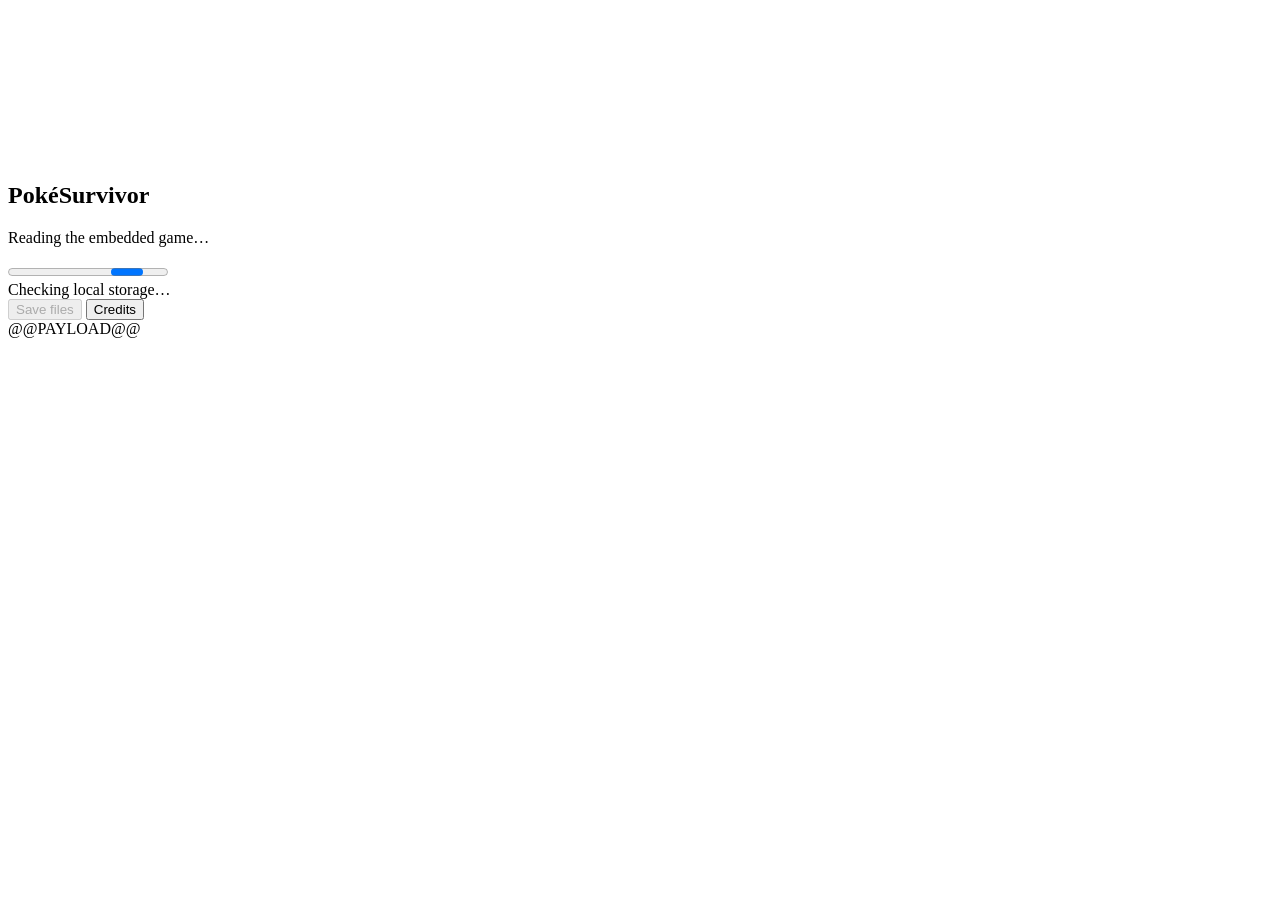
<file: shell.html>
<!doctype html>
<html lang="en">
<head>
  <meta charset="utf-8">
  <meta name="contributor" content="KryReaper">
  <meta name="viewport" content="width=device-width, initial-scale=1">
  <meta http-equiv="Content-Security-Policy" content="default-src 'none'; script-src 'unsafe-inline' 'wasm-unsafe-eval' data:; style-src 'unsafe-inline'; worker-src data:; img-src data: blob:; base-uri 'none'; form-action 'none'">
  <title>PokéSurvivor · Offline</title>
  <style>@@CSS@@</style>
</head>
<body>
  <main id="game">
    <div id="stage">
      <canvas id="canvas" tabindex="0" role="application" aria-label="PokéSurvivor game. Move with WASD or the arrow keys. Escape or P pauses play."></canvas>
      <section id="loading" aria-labelledby="game-title">
        <h1 id="game-title">Poké<span>Survivor</span></h1>
        <p id="loading-message" role="status">Reading the embedded game…</p>
        <progress id="progress" aria-label="Embedded game loading progress"></progress>
        <noscript>Enable JavaScript in your browser to play.</noscript>
      </section>
    </div>
    <nav aria-label="Offline game controls">
      <span id="storage" aria-live="polite">Checking local storage…</span>
      <div class="actions">
        <button id="save" disabled>Save files</button>
        <button id="credits">Credits</button>
        <button id="fullscreen" hidden>Fullscreen</button>
      </div>
    </nav>
    <dialog id="save-dialog" aria-labelledby="save-title">
      <h2 id="save-title">Save files</h2>
      <p id="save-help">Export your trainer progress and settings as JSON. Importing a save replaces the current trainer data.</p>
      <p id="save-message" role="status"></p>
      <div class="actions">
        <button id="export">Export Save</button>
        <button id="import">Import Save</button>
        <button class="close">Close</button>
      </div>
      <input id="save-file" type="file" accept=".json,application/json" hidden>
    </dialog>
    <dialog id="credits-dialog" aria-labelledby="credits-title">
      <h2 id="credits-title">Credits and licenses</h2>
      <p>PokéSurvivor was created by JPTER78. JayElDragon developed the Godot port. This standalone Web edition adapts the Godot project and includes its original game data, artwork and sound.</p>
      <p>Standalone edition · KryReaper · <a href="https://discord.gg/SjqVvVEh7f" target="_blank" rel="noopener noreferrer">Discord invite</a></p>
      <p>SpriteCollab Pokémon sprites and animations are licensed under CC BY-NC 4.0. This fan game is for noncommercial use. Pokémon and related names and characters belong to their respective owners.</p>
      <div class="notices">@@NOTICES@@</div>
      <button class="close">Close</button>
    </dialog>
  </main>
  @@PAYLOAD@@
  <script>@@ENGINE@@</script>
  <script>@@BOOT@@</script>
</body>
</html>
</file>
